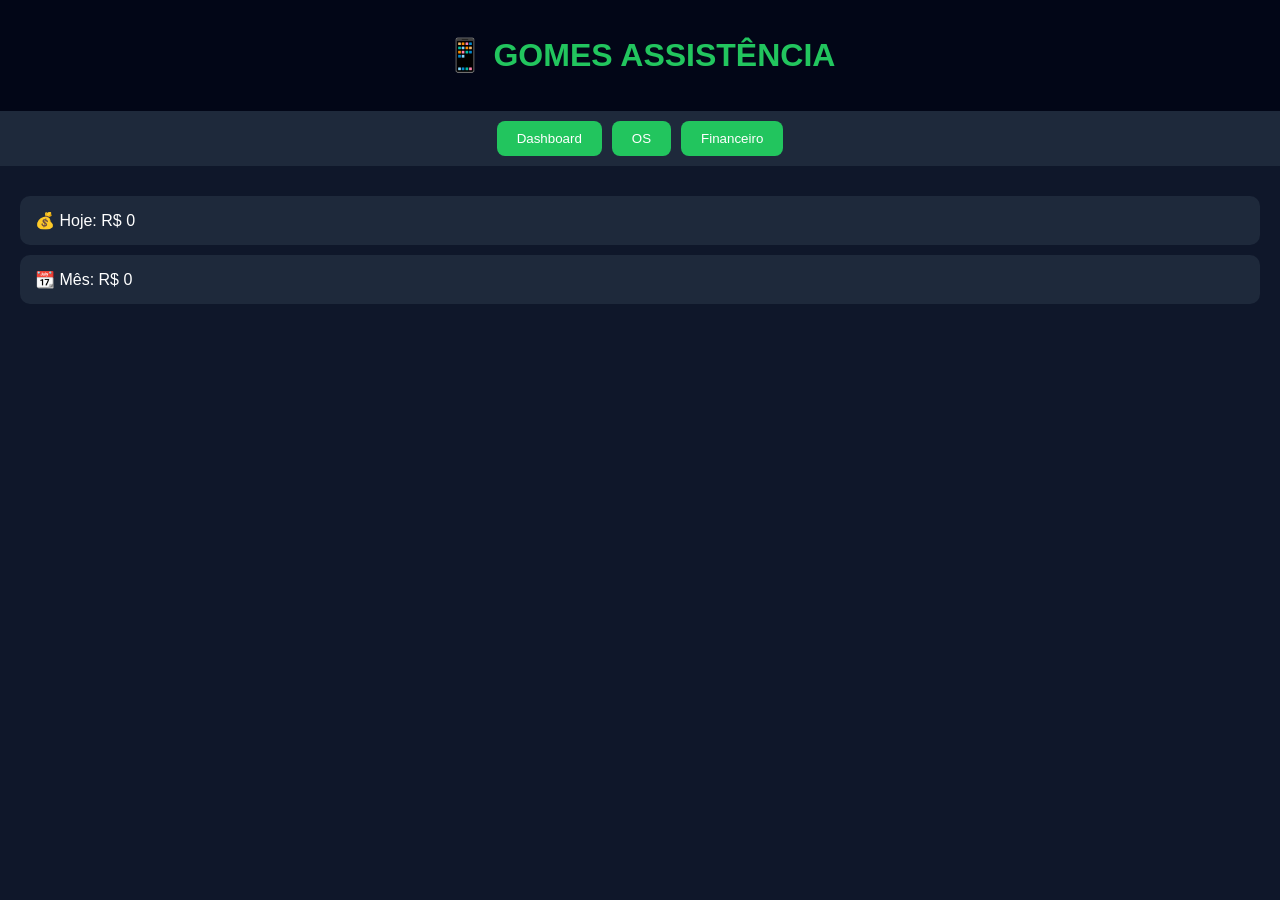
<file: public/index.html>
<!DOCTYPE html>
<html>
<head>
    <title>Gomes Assistência</title>
    <link rel="stylesheet" href="style.css">
</head>
<body>

<header>
    <h1 class="logo">📱 GOMES ASSISTÊNCIA</h1>
</header>

<nav>
    <button onclick="ir('dashboard')">Dashboard</button>
    <button onclick="ir('os')">OS</button>
    <button onclick="ir('financeiro')">Financeiro</button>
</nav>

<main id="conteudo"></main>

<script src="script.js"></script>
</body>
</html>
</file>
<file: public/style.css>
body {
    margin: 0;
    font-family: Arial;
    background: #0f172a;
    color: white;
}

header {
    background: #020617;
    padding: 15px;
    text-align: center;
}

.logo {
    color: #22c55e;
}

nav {
    display: flex;
    justify-content: center;
    gap: 10px;
    padding: 10px;
    background: #1e293b;
}

nav button {
    padding: 10px 20px;
    border: none;
    background: #22c55e;
    color: white;
    cursor: pointer;
    border-radius: 8px;
}

main {
    padding: 20px;
}

.card {
    background: #1e293b;
    padding: 15px;
    margin: 10px 0;
    border-radius: 10px;
}
</file>
